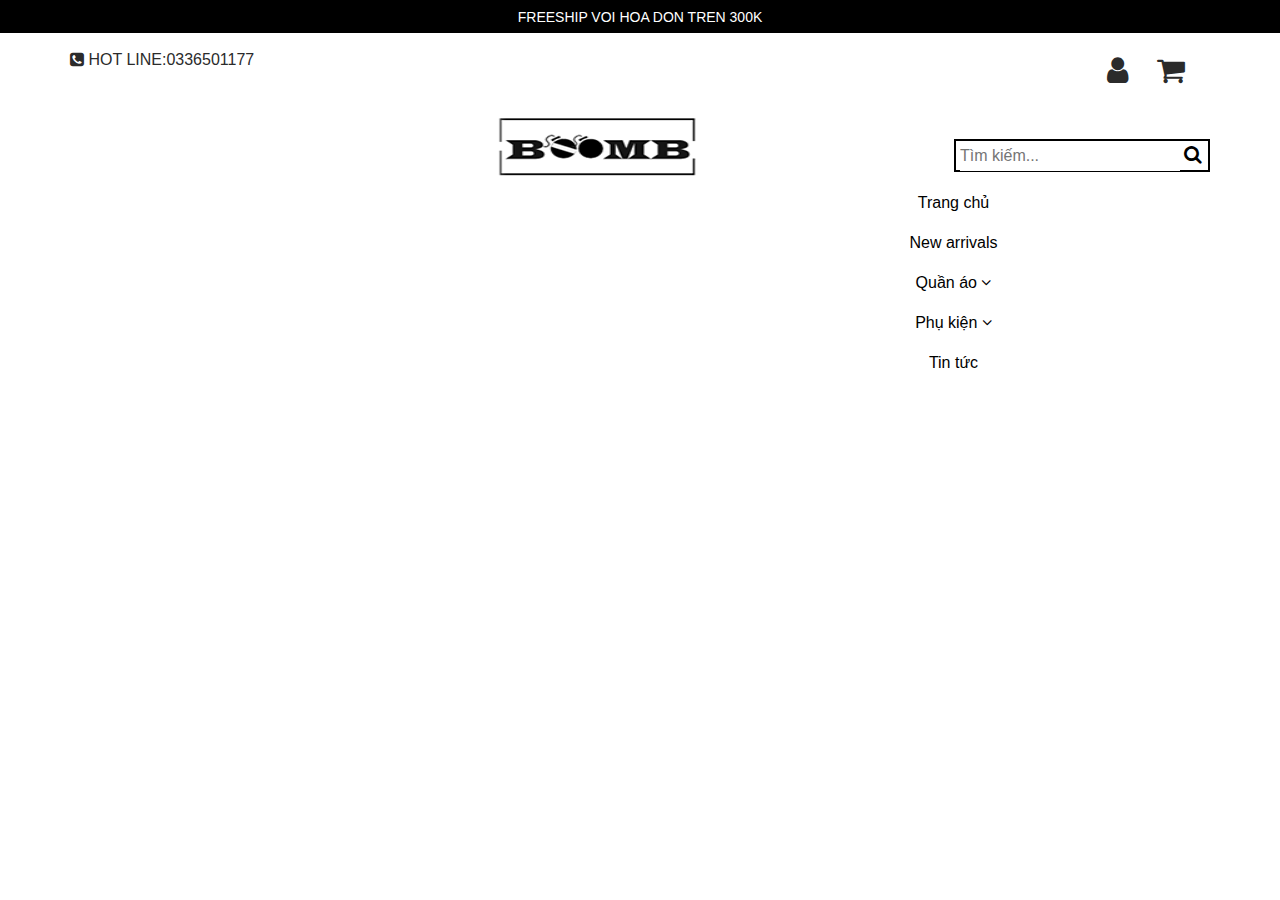
<file: index.html>
<!DOCTYPE html>
<html>
<head>
	<meta charset="utf-8">
	<meta http-equiv="X-UA-Compatible" content="IE=edge">
	<title>Hannah shop</title>
	<link rel="stylesheet" type="text/css" href="css/style.css">
	  <link rel="stylesheet" type="text/css" href="css/bootstrap.css">  
	<!-- <link rel="stylesheet" href="https://maxcdn.bootstrapcdn.com/font-awesome/4.4.0/css/font-awesome.min.css"> -->
	<link rel="stylesheet" href="https://maxcdn.bootstrapcdn.com/font-awesome/4.4.0/css/font-awesome.min.css" />


</head>
<body>
	<div class="top-bar">
		<p>FREESHIP VOI HOA DON TREN 300K<p>
	</div>
	<!-- HEADER -->
	<div class="header">
		<div class="containerHeader">
			<div class="header-brand">				
				<div class="header-brandLink">
					<div class="aboutMe">
					<span><i class="fa fa-phone-square"></i></span>
					<p style="display:inline;">HOT LINE:0336501177</p></div>
					<div class="icon-header">
						<ul class="icon-header">
							<li><a href="#"><i class="fa fa-user"></i></a></li>
							<li><a href="#">
								<i class="fa fa-shopping-cart"></i></i>
							</a></li>
						</ul>
					</div>

				</div>	
			</div>
			<div class="header-logo-search">

				<div class="logo">
					<img src="images/logo2.png" alt="Boomb shop" width="200" height="80">
				</div>
				<div class="search">
					<form action="#" class="search-form">
						<label for="txtSearch"></label>
						<input type="text" name="txtSearch" id="txtSearch" placeholder="Tìm kiếm...">
						<div class="search-icon">
							<button type="submit" id="searchSubmit" class="search-submit" value="Tìm kiếm"><i class="fa fa-search"></i></button>
						</div>
					</form>
				</div>
			</div>
			<div class="menuBig"> 
				
				<ul class="menuList navbar-nav">
					<li class="nav-item"><a href="#" class="nav-link">Trang chủ</a></li>
					<li class="nav-item"><a href="#" class="nav-link">New arrivals</a></li>
					<li class="nav-item"><a href="#" class="nav-link">Quần áo  <i class="fa fa-angle-down"></i></a>
						<ul class="list-menu">
							<li class="nav-item"><a href="#" class="nav-link">Quần</a></li>
							<li class="nav-item"><a href="#" class="nav-link">Áo</a></li>
							<li class="nav-item"><a href="#" class="nav-link">Váy</a></li>
						</ul>
					</li>
					<li class="nav-item"><a href="#" class="nav-link">Phụ kiện  <i class="fa fa-angle-down"></i></a>
						<ul class="list-menu">
							<li class="nav-item"><a href="#" class="nav-link">Giày</a></li>
							<li class="nav-item"><a href="#" class="nav-link">Túi xách</a></li>
							<li class="nav-item"><a href="#" class="nav-link">Sandals</a></li>
							<li class="nav-item"><a href="#" class="nav-link">Mũ</a></li>
						</ul>
					</li>
					<li class="nav-item"><a href="#" class="nav-link">Tin tức</a></li>
				</ul>
				
			 </div> 	
		</div>
	</div>
	<!-- END HEADER -->
	
	
</body>
</html>
</file>
<file: css/style.css>
*{
	padding:0;
	margin:0;
}
body{
	font-family:tahoma;
	font-size:18px;
}
div.top-bar{
	background-color:black;
	width:100%;
	height:33px;
	text-align:center;	

}
div.top-bar p{
	color:white;
	font-weight: 3px;
	font-size:14px;
	padding-top:7px;

}
div.header{
	display:block;
	background-color:white;

}
div.containerHeader{
	
	max-width:1140px;
	margin:0 auto;
	height:auto;

}
div.header-brand{
	height:50px;
}
div.header-brandLink{
	padding-top :15px;
	width:1140px;	
}
div.header-brandLink div.aboutMe,div.icon-header a{
	color:#2B2B2B;
}
div.aboutMe,div.icon-header{
	float:left;
}
div.aboutMe{
	width:70%;	
}
div.icon-header{
	width:30%;
}

div.icon-header ul{
	float:right;
}
div.icon-header ul li{
	list-style: none;
	display:inline;
	margin-right:25px;
}
div.icon-header ul li a{
	text-decoration:none;
	font-size:30px;
}
div.header-logo-search{
	width:1140px;
	margin-top:-10;
	height:100px;
}
div.header-logo-search div.logo{
	width:55%;
}
div.logo img,div.search form{
	float:right;
}
div.header-logo-search div.search{
	width:45%;
}
div.logo,div.search{
	float:left;
}

div.search input,div.search div.search-icon{
	display:inline-block;
	border:none;
}
div.search input{
	width:87%;
	height:100%;
}
div.search form{
	border:2px solid black;
	width:50%;
	margin-top:30px;
	height:33px;
}
div.search button{
	border:none;
	background-color:white;
	text-align:right;
	padding-top:3px;
}
div.search button i{
	font-size:19px;
}
div.menuBig{
	width:1140px;
	height:30px;
}

ul.menuList{
	background-color:white;
	margin:0 auto;
	text-align:center;
	
}    
ul.menuList li{
        position: relative;
        display: inline-block;
    }
 
    .menuList li a{
        padding: 10px;
        line-height: 20px;
        text-decoration:none;
        color:black;
    }
 
    .menuList .list-menu{
        display: none;
        position: absolute;
        top: 0;
        left: 100%;
        width: 200px;
        background-color: #eee;
        padding: 5px 20px;
    }
     
    .menuList li:hover>.list-menu{
        display: block;
    }
 
    .menuList>li>.list-menu{
        top: 25px;
        left: 0;
    }
    .menuList .list-menu li{
    	display:block;
    	border-bottom:1px dotted black;
    	padding-top:8px;
    	padding-bottom:8px;
    }
</file>
